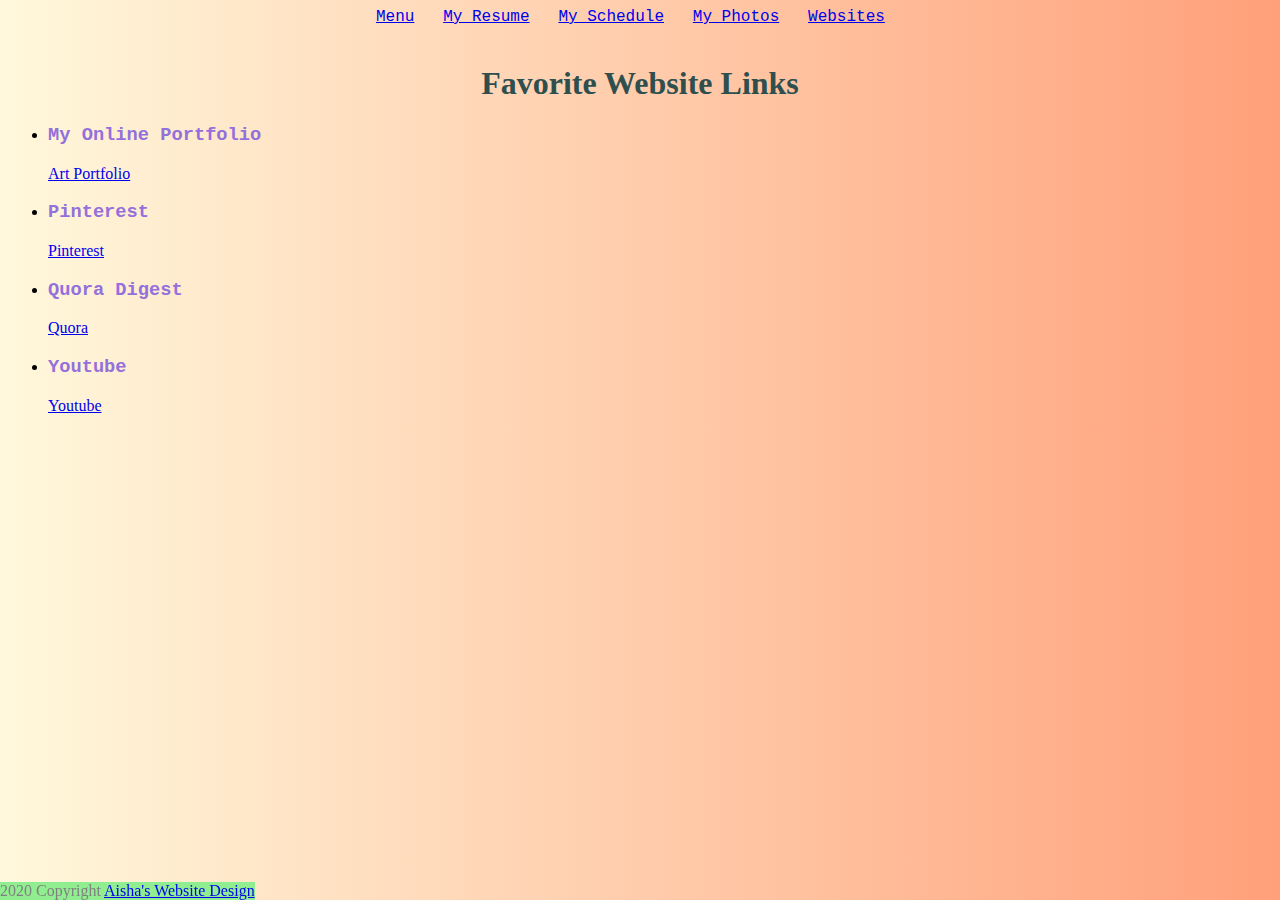
<file: Sites.html>
<!DOCTYPE html>
<html lang="en">
<link rel="stylesheet" href="Stylesheet.css" type="text/css">
<head>
    <meta charset="UTF-8">
    <title>Title</title>
</head>
<body class="edit5">
<div style="text-align: center" class="edit3">
    <a href="index.html">Menu</a> &nbsp;
    <a href="Resume.html">My Resume</a> &nbsp;
    <a href="My%20Schedule.html">My Schedule</a> &nbsp;
    <a href="Photos.html">My Photos</a> &nbsp;
    <a href="Sites.html">Websites</a> &nbsp;
</div>
</br>

<h1 class="edit4">Favorite Website Links</h1>
<ul>
    <li>
        <h3 class="edit3">My Online Portfolio</h3>
        <a href="https://aishatmidor.wixsite.com/afrodollcreations">Art Portfolio</a>
    </li>

    <li>
        <h3 class="edit3">Pinterest</h3>
        <a href="https://www.pinterest.com">Pinterest</a>
    </li>

    <li>
        <h3 class="edit3">Quora Digest</h3>
        <a href="https://www.pinterest.com">Quora</a>
    </li>

    <li>
        <h3 class="edit3">Youtube</h3>
        <a href="https://www.youtube.com">Youtube</a>
    </li>

</ul>
<div class="footer"> 2020 Copyright
    <a href="index.html">Aisha's Website Design</a>
</div>
</body>
</html>
</file>
<file: Stylesheet.css>
.footer {
    position: fixed;
    background-color:lightgreen;
    color: grey;
    left: 0;
    bottom: 0;
    text-align: center;
}



.edit1{
background-image: linear-gradient(to right, darkseagreen, lightgoldenrodyellow);
}

.edit2{
    text-align: center;
    color:blanchedalmond;
    font-family: "American Typewriter", fantasy;
}

.edit3{
    color:mediumpurple;
    font-family: Courier, serif;
}

.edit4{
    color: darkslategray;
    text-align: center;


}

.edit5{
    background-image: linear-gradient(to right, cornsilk, lightsalmon);
}

.edit6{
    color: darkslategray;
    font-family: Copperplate, serif;
}

.edit7{
    color: darkblue;
    font-size: large;
}

.edit8{
    max-width: 20%;
    height: auto;


}
</file>
